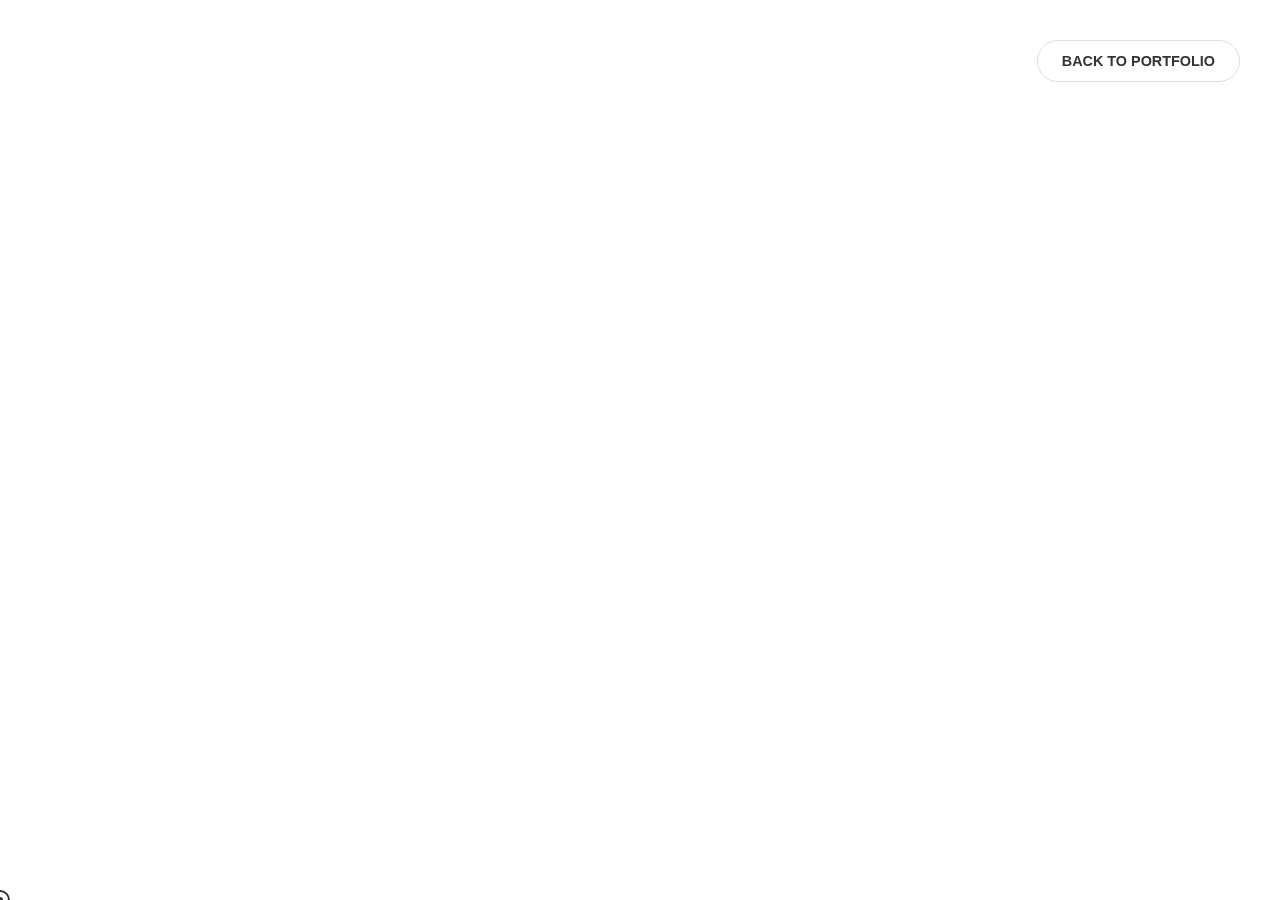
<file: newyear2026.html>
<!DOCTYPE html>
<html lang="ja">
<head>
    <meta charset="UTF-8">
    <meta name="viewport" content="width=device-width, initial-scale=1.0">
    <title>HAPPY NEW YEAR 2026 - Genta Honma</title>
    
    <!-- Google Fonts (Main site consistent) -->
    <link href="https://fonts.googleapis.com/css2?family=Syncopate:wght@700&family=Noto+Sans+JP:wght@300;500;700&display=swap" rel="stylesheet">
    
    <style>
        :root {
            --bg: #ffffff;
            --text: #1a1a1a;
            --accent: #FFD700; /* Gold */
        }

        * { margin: 0; padding: 0; box-sizing: border-box; cursor: none; }

        body {
            background-color: var(--bg);
            color: var(--text);
            font-family: 'Noto Sans JP', sans-serif;
            overflow: hidden; /* スクロールなしの1画面体験 */
            width: 100vw;
            height: 100vh;
        }

        /* Canvas for Particles */
        #celebration-canvas {
            position: fixed; top: 0; left: 0; width: 100%; height: 100%;
            z-index: 1;
        }

        /* Content Layer */
        .content {
            position: relative; z-index: 10;
            width: 100%; height: 100%;
            display: flex; flex-direction: column;
            justify-content: center; align-items: center;
            text-align: center;
            pointer-events: none; /* Canvasへのクリックを通すため */
        }

        .year-label {
            font-family: 'Syncopate', sans-serif;
            font-size: 1.2rem; letter-spacing: 0.5em;
            color: #888; margin-bottom: 2vh;
            opacity: 0; animation: fadeIn 1s 0.5s forwards;
        }

        .main-title {
            font-family: 'Syncopate', sans-serif;
            font-size: 12vw; line-height: 0.9;
            background: linear-gradient(135deg, #FF85A2, #4DD0E1, #FFEB3B);
            -webkit-background-clip: text;
            color: transparent;
            font-weight: 700;
            opacity: 0; animation: slideUp 1s 0.8s forwards cubic-bezier(0.2, 1, 0.3, 1);
            text-shadow: 0 10px 30px rgba(0,0,0,0.1);
            position: relative;
        }

        /* 文字の周りの装飾 */
        .main-title::after {
            content: attr(data-text);
            position: absolute; left: 0; top: 0; width: 100%; height: 100%;
            background: none; color: transparent;
            -webkit-text-stroke: 1px rgba(0,0,0,0.1);
            z-index: -1; transform: translate(10px, 10px);
        }

        .message {
            margin-top: 4vh;
            font-size: 1.1rem; line-height: 2;
            color: #444; font-weight: 500;
            opacity: 0; animation: fadeIn 1s 1.5s forwards;
        }

        .instruction {
            position: absolute; bottom: 5vh;
            font-family: 'Syncopate', sans-serif;
            font-size: 0.8rem; color: #aaa; letter-spacing: 0.2em;
            opacity: 0; animation: pulse 2s 2s infinite;
        }

        /* Back Button */
        .back-btn {
            position: fixed; top: 40px; right: 40px; z-index: 20;
            font-family: 'Syncopate', sans-serif; font-weight: 700;
            text-decoration: none; color: #333; font-size: 0.9rem;
            border: 1px solid #ddd; padding: 12px 24px;
            background: rgba(255,255,255,0.8); backdrop-filter: blur(5px);
            transition: 0.3s;
            pointer-events: auto;
            border-radius: 50px;
        }
        .back-btn:hover { background: #333; color: #fff; border-color: #333; }

        /* Animations */
        @keyframes fadeIn { to { opacity: 1; } }
        @keyframes slideUp { 
            from { transform: translateY(50px); opacity: 0; } 
            to { transform: translateY(0); opacity: 1; } 
        }
        @keyframes pulse { 0% { opacity: 0.5; } 50% { opacity: 1; } 100% { opacity: 0.5; } }

        /* Custom Cursor */
        .cursor {
            position: fixed; width: 20px; height: 20px;
            border: 2px solid #333; border-radius: 50%;
            transform: translate(-50%, -50%); pointer-events: none;
            z-index: 100; transition: transform 0.1s;
        }
        .cursor-inner {
            position: fixed; width: 6px; height: 6px;
            background: #333; border-radius: 50%;
            transform: translate(-50%, -50%); pointer-events: none;
            z-index: 100;
        }

        @media (max-width: 768px) {
            .main-title { font-size: 18vw; }
            .message { font-size: 0.9rem; width: 80%; }
            .back-btn { top: 20px; right: 20px; padding: 8px 16px; font-size: 0.7rem; }
            .cursor, .cursor-inner { display: none; }
            * { cursor: auto; }
        }
    </style>
</head>
<body>

    <a href="index.html" class="back-btn">BACK TO PORTFOLIO</a>

    <canvas id="celebration-canvas"></canvas>

    <div class="content">
        <div class="year-label">HAPPY NEW YEAR</div>
        <h1 class="main-title" data-text="2026">2026</h1>
        <p class="message">
            新しい可能性のプリズムへ。<br>
            本年もよろしくお願いいたします。<br>
            <br>
            Taro Yamada
        </p>
        <div class="instruction">CLICK ANYWHERE TO CELEBRATE</div>
    </div>

    <!-- Cursor Elements -->
    <div class="cursor"></div>
    <div class="cursor-inner"></div>

    <script>
        // Cursor Logic
        const cursor = document.querySelector('.cursor');
        const cursorInner = document.querySelector('.cursor-inner');
        
        document.addEventListener('mousemove', (e) => {
            cursor.style.left = e.clientX + 'px';
            cursor.style.top = e.clientY + 'px';
            cursorInner.style.left = e.clientX + 'px';
            cursorInner.style.top = e.clientY + 'px';
        });

        document.addEventListener('mousedown', () => {
            cursor.style.transform = 'translate(-50%, -50%) scale(0.8)';
        });
        document.addEventListener('mouseup', () => {
            cursor.style.transform = 'translate(-50%, -50%) scale(1)';
        });

        // ==========================================
        // ★ Fireworks / Confetti Logic
        // ==========================================
        const canvas = document.getElementById('celebration-canvas');
        const ctx = canvas.getContext('2d');
        let width, height;
        let particles = [];

        // Main Portfolio Colors + Gold
        const colors = ['#FF85A2', '#4DD0E1', '#FFEB3B', '#FFD700', '#AD1457', '#0097A7'];

        class Particle {
            constructor(x, y, type) {
                this.x = x;
                this.y = y;
                this.type = type; // 'explosion' or 'confetti'
                
                const angle = Math.random() * Math.PI * 2;
                const velocity = Math.random() * 15 + 2;
                
                this.vx = Math.cos(angle) * velocity;
                this.vy = Math.sin(angle) * velocity;
                
                this.friction = 0.95;
                this.gravity = 0.2;
                
                this.size = Math.random() * 8 + 2;
                this.color = colors[Math.floor(Math.random() * colors.length)];
                this.alpha = 1;
                this.decay = Math.random() * 0.015 + 0.005;

                // For rectangular confetti rotation
                this.rotation = Math.random() * 360;
                this.rotationSpeed = (Math.random() - 0.5) * 10;
            }

            update() {
                this.vx *= this.friction;
                this.vy *= this.friction;
                this.vy += this.gravity;
                
                this.x += this.vx;
                this.y += this.vy;
                
                this.alpha -= this.decay;
                this.rotation += this.rotationSpeed;
            }

            draw() {
                ctx.save();
                ctx.globalAlpha = this.alpha;
                ctx.translate(this.x, this.y);
                ctx.rotate(this.rotation * Math.PI / 180);
                ctx.fillStyle = this.color;
                
                if (Math.random() > 0.5) {
                    // Circle
                    ctx.beginPath();
                    ctx.arc(0, 0, this.size, 0, Math.PI * 2);
                    ctx.fill();
                } else {
                    // Square (Confetti style)
                    ctx.fillRect(-this.size/2, -this.size/2, this.size, this.size);
                }
                
                ctx.restore();
            }
        }

        function init() {
            width = canvas.width = window.innerWidth;
            height = canvas.height = window.innerHeight;
        }

        function animate() {
            // Leave a slight trail
            ctx.fillStyle = 'rgba(255, 255, 255, 0.2)';
            ctx.fillRect(0, 0, width, height);

            for (let i = particles.length - 1; i >= 0; i--) {
                const p = particles[i];
                p.update();
                p.draw();
                if (p.alpha <= 0) {
                    particles.splice(i, 1);
                }
            }
            requestAnimationFrame(animate);
        }

        function explode(x, y) {
            const particleCount = 60; // 爆発の規模
            for (let i = 0; i < particleCount; i++) {
                particles.push(new Particle(x, y));
            }
        }

        // Click Event
        window.addEventListener('mousedown', (e) => {
            // Backボタンの上では発火させない
            if(e.target.closest('.back-btn')) return;
            explode(e.clientX, e.clientY);
        });

        // Auto Firework (Random)
        setInterval(() => {
            if (Math.random() > 0.7) {
                explode(
                    Math.random() * width,
                    Math.random() * height * 0.8 // 上の方で
                );
            }
        }, 800);

        window.addEventListener('resize', init);
        init();
        animate();
    </script>
</body>
</html>
</file>
